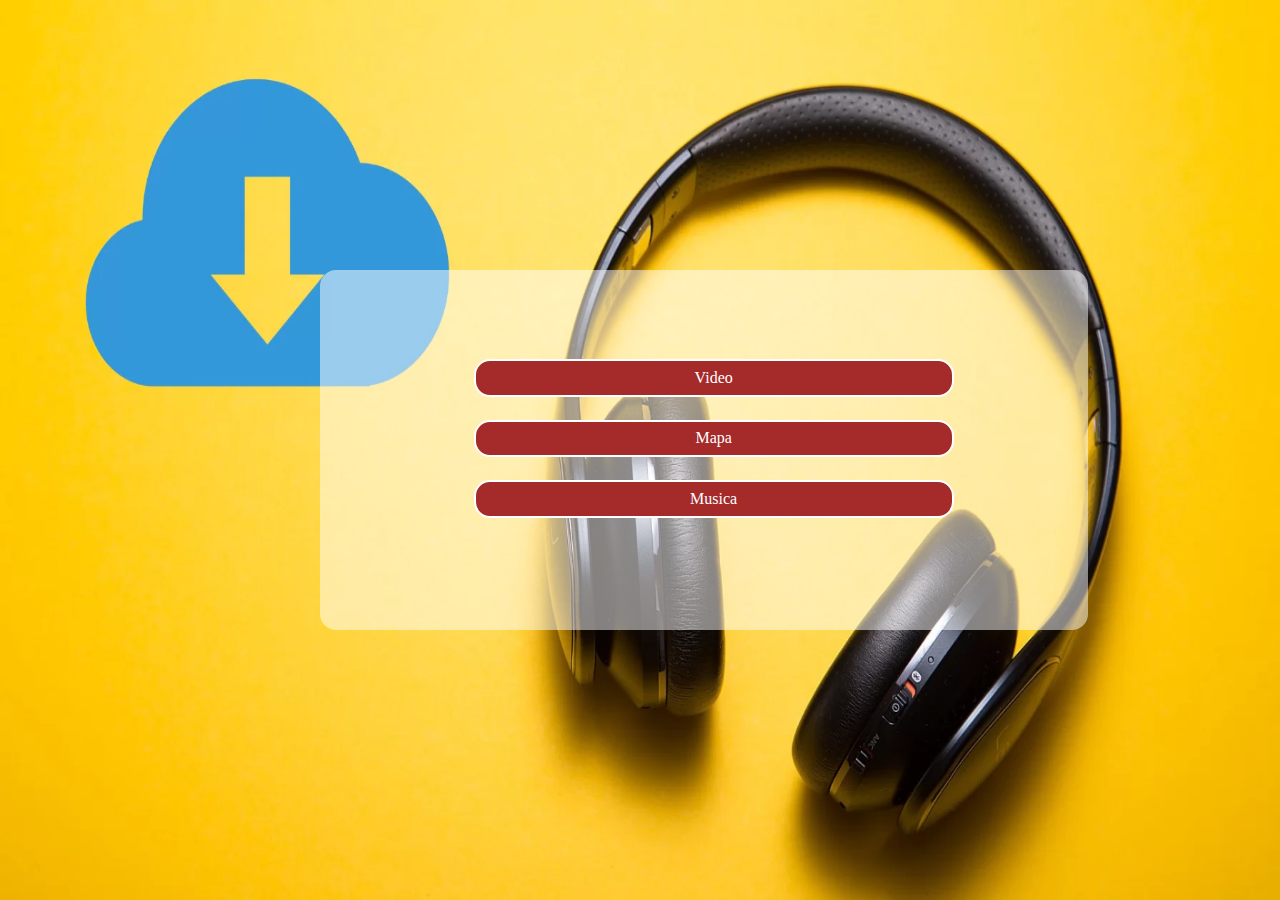
<file: index.html>
<!DOCTYPE html>
<html>
<head>
	<meta charset="utf-8">
	<meta name="viewport" content="width=device-width, initial-scale=1">
	<title>Aula 17_03</title>
	<meta name="author" content="adazeze">
	<meta name="keywords" content="mapa,vídeo,música">
	<meta name="description" content="uma página sobre HTML e CSS">
	<link rel="icon" href="img/video.png">
	<link rel="stylesheet" type="text/css" href="css/estilo.css">

</head>
<body>
	<section class="menu">
		<div>
			<a href="video.html">Video</a>
		</div>
		<div>
			<a href="mapa.html">Mapa</a>
		</div>
		<div>
			<a href="musica.html">Musica</a>
		</div>
	</section>

</body>
</html>
</file>
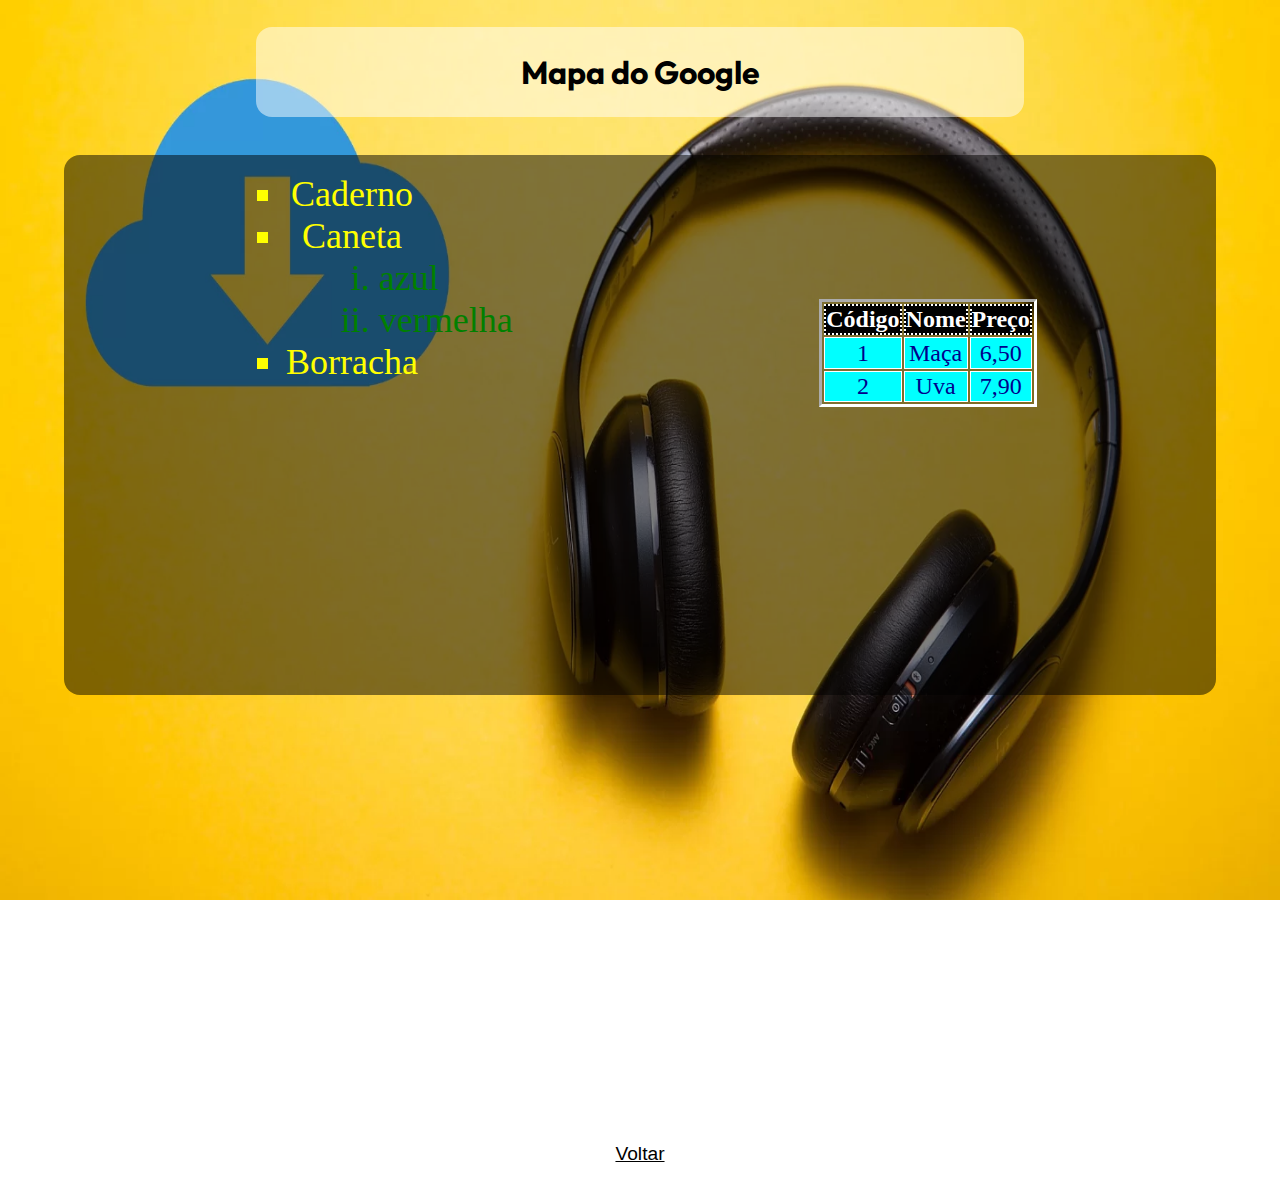
<file: mapa.html>
<!DOCTYPE html>
<html>
<head>
	<meta charset="utf-8">
	<meta name="viewport" content="width=device-width, initial-scale=1">
	<title>Aula 17_03</title>
	<link rel="icon" href="img/video.png">
	<link rel="stylesheet" type="text/css" href="css/estilo.css">
</head>
<body>
	<section class="cabecalho">
		<h1>Mapa do Google</h1>
	</section>
	<section class="conteudo">
		<div>
		<ul>
			<li>Caderno</li>
			<li>Caneta
				<ol>
					<li>azul</li>
					<li>vermelha</li>
				</ol>
			</li>
			<li>Borracha</li>
		</ul>
		</div>
		<div>
			<table>
				<thead>
					<tr>
						<th>Código</th>
						<th>Nome</th>
						<th>Preço</th>
					</tr>
				</thead>
				<tbody>
					<tr>				
						<td>1</td>
						<td>Maça</td>
						<td>6,50</td>
					</tr>
					<tr>			
						<td>2</td>
						<td>Uva</td>
						<td>7,90</td>
					</tr>
				</tbody>
			</table>
		</div>
	</section>
	<section class="mapa">
		<iframe src="https://www.google.com/maps/embed?pb=!1m18!1m12!1m3!1d3613.2499822138807!2d-50.1695107!3d-25.093397900000003!2m3!1f0!2f0!3f0!3m2!1i1024!2i768!4f13.1!3m3!1m2!1s0x94e81a1338c2ca9d%3A0x4dd4827f11995364!2sFaculdade%20Senac%20Ponta%20Grossa!5e0!3m2!1spt-BR!2sbr!4v1742411617619!5m2!1spt-BR!2sbr" width="600" height="450" style="border:0;" allowfullscreen="" loading="lazy" referrerpolicy="no-referrer-when-downgrade"></iframe>
	</section>
	<section class="link">
		<div>
			<a href="index.html">Voltar</a>
		</div>
	</section>
</body>
</html>
</file>
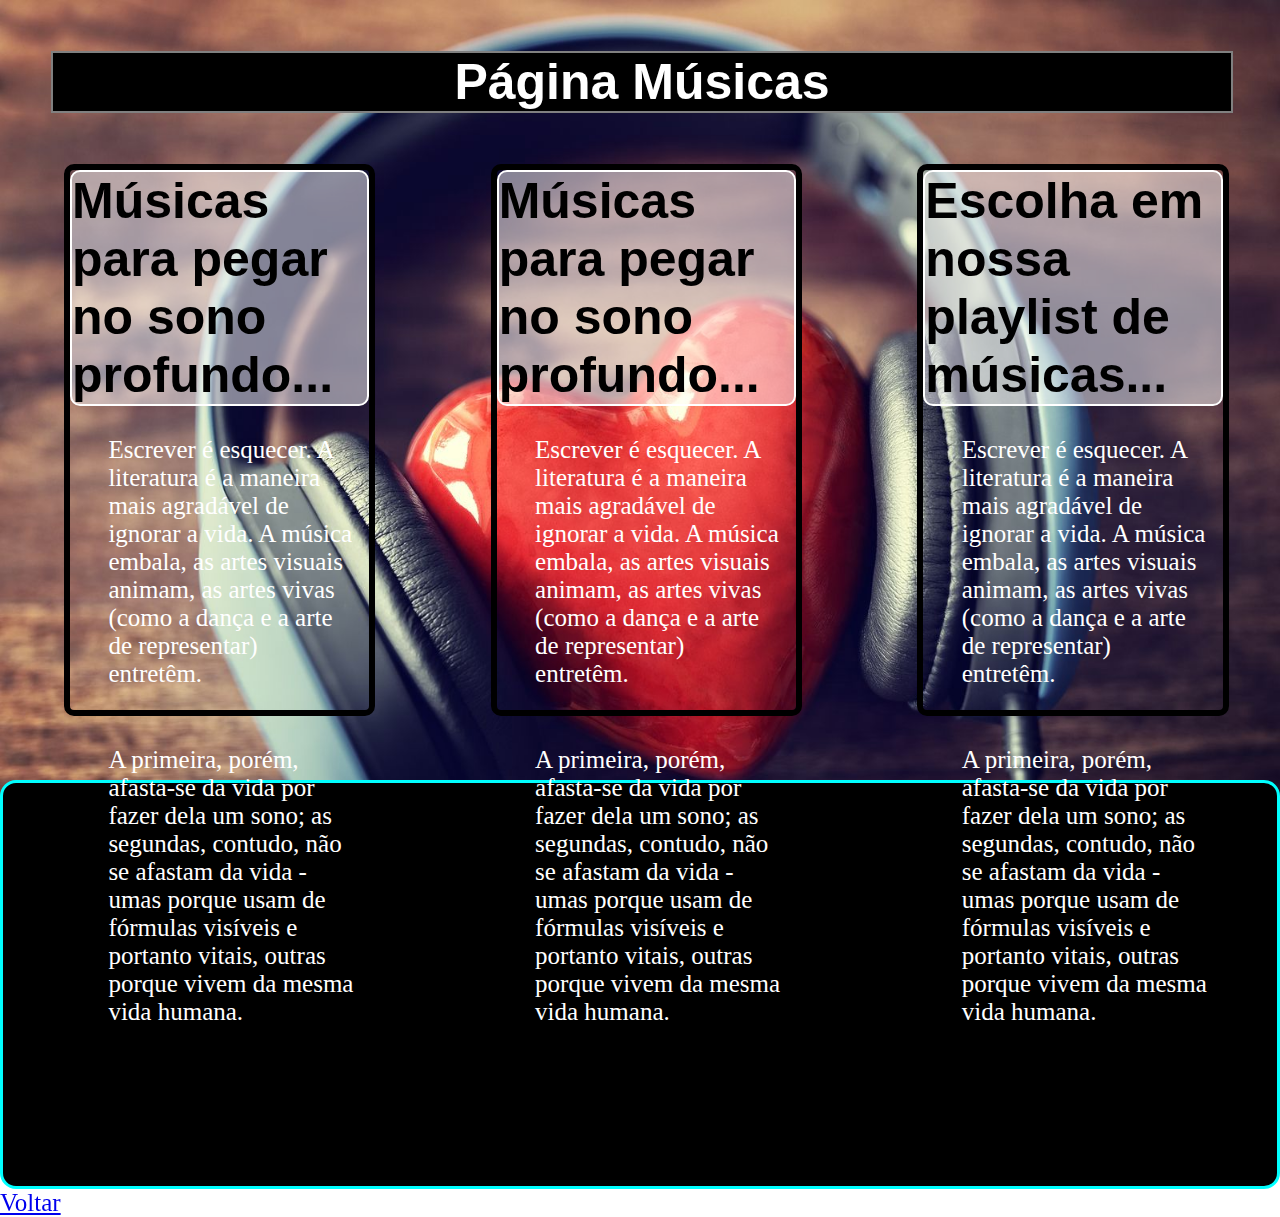
<file: musica.html>
<!DOCTYPE html>
<html>
<head>
	<meta charset="utf-8">
	<meta name="viewport" content="width=device-width, initial-scale=1">
	<title>Página Músicas</title>
	<link rel="icon" href="img/video.png">
	<link rel="stylesheet" type="text/css" href="css/estilo2.css">
</head>
<body>
	<section class="topo">
		<h1>Página Músicas</h1>
	</section>
	<section class="cabecalho">
		<div id="texto">

			<h1>Músicas para pegar no sono profundo...</h1>

			<p>Escrever é esquecer. A literatura é a maneira mais agradável de ignorar a vida. 
			A música embala, as artes visuais animam, as artes vivas (como a dança e a arte de representar) entretêm.</p>
				<br>
			<p>A primeira, porém, afasta-se da vida por fazer dela um sono; as segundas, 
			contudo, não se afastam da vida - umas porque usam de fórmulas visíveis e portanto vitais, 
			outras porque vivem da mesma vida humana.</p>
		</div>
				<div id="texto">
			<h1>Músicas para pegar no sono profundo...</h1>

			<p>Escrever é esquecer. A literatura é a maneira mais agradável de ignorar a vida. 
			A música embala, as artes visuais animam, as artes vivas (como a dança e a arte de representar) entretêm.</p>
				<br>
			<p>A primeira, porém, afasta-se da vida por fazer dela um sono; as segundas, 
			contudo, não se afastam da vida - umas porque usam de fórmulas visíveis e portanto vitais, 
			outras porque vivem da mesma vida humana.</p>
		</div>
				<div id="texto">
			<h1>Escolha em nossa playlist de músicas...</h1>

			<p>Escrever é esquecer. A literatura é a maneira mais agradável de ignorar a vida. 
			A música embala, as artes visuais animam, as artes vivas (como a dança e a arte de representar) entretêm.</p>
				<br>
			<p>A primeira, porém, afasta-se da vida por fazer dela um sono; as segundas, 
			contudo, não se afastam da vida - umas porque usam de fórmulas visíveis e portanto vitais, 
			outras porque vivem da mesma vida humana.</p>
		</div>
	</section>
	<section>
		<a href="Clique"></a>
	</section>
	<section class="video">
			<iframe class="box-video" width="560" height="275" src="https://www.youtube.com/embed/vOM6jdWISLg?si=jl2zxAaFgSWogjmg" title="YouTube video player" frameborder="0" allow="accelerometer; autoplay; clipboard-write; encrypted-media; gyroscope; picture-in-picture; web-share" referrerpolicy="strict-origin-when-cross-origin" allowfullscreen></iframe>
		
			<iframe class="box-video" width="560" height="275" src="https://www.youtube.com/embed/vOM6jdWISLg?si=jl2zxAaFgSWogjmg" title="YouTube video player" frameborder="0" allow="accelerometer; autoplay; clipboard-write; encrypted-media; gyroscope; picture-in-picture; web-share" referrerpolicy="strict-origin-when-cross-origin" allowfullscreen></iframe>

			<iframe class="box-video" width="560" height="275" src="https://www.youtube.com/embed/vOM6jdWISLg?si=jl2zxAaFgSWogjmg" title="YouTube video player" frameborder="0" allow="accelerometer; autoplay; clipboard-write; encrypted-media; gyroscope; picture-in-picture; web-share" referrerpolicy="strict-origin-when-cross-origin" allowfullscreen></iframe>

			<iframe class="box-video" width="560" height="275" src="https://www.youtube.com/embed/vOM6jdWISLg?si=jl2zxAaFgSWogjmg" title="YouTube video player" frameborder="0" allow="accelerometer; autoplay; clipboard-write; encrypted-media; gyroscope; picture-in-picture; web-share" referrerpolicy="strict-origin-when-cross-origin" allowfullscreen></iframe>

			<iframe class="box-video" width="560" height="275" src="https://www.youtube.com/embed/vOM6jdWISLg?si=jl2zxAaFgSWogjmg" title="YouTube video player" frameborder="0" allow="accelerometer; autoplay; clipboard-write; encrypted-media; gyroscope; picture-in-picture; web-share" referrerpolicy="strict-origin-when-cross-origin" allowfullscreen></iframe>

			<iframe class="box-video" width="560" height="275" src="https://www.youtube.com/embed/vOM6jdWISLg?si=jl2zxAaFgSWogjmg" title="YouTube video player" frameborder="0" allow="accelerometer; autoplay; clipboard-write; encrypted-media; gyroscope; picture-in-picture; web-share" referrerpolicy="strict-origin-when-cross-origin" allowfullscreen></iframe>
	</section>
		<section class="link">
		<div>
			<a href="index.html">Voltar</a>
		</div>
	</section>
</body>
</html>
</file>
<file: css/estilo.css>
@import url('https://fonts.googleapis.com/css2?family=Outfit:wght@100..900&display=swap');

*{
	margin: 0px;
	padding: 0px;
}
body{
	background-image: url(../img/imagem-musica2.webp);
	background-repeat: no-repeat;
	background-size:100vw 100vh;
	background-attachment: fixed;
}
section{
	display: flex;
	justify-content: center;
}
section.menu{
	width: 60vw;
	height: 40vh;
	margin-left: 25vw;
	background-color: rgb(255, 255, 255, 0.5);
	margin-top: 30vh;
	border-radius: 16px;
	flex-direction: column;
	text-align: center;

}
section.menu div{
	width: 60%;
	background-color: brown;
	border: 2px solid white;
	margin-left: 20%;
	margin-bottom: 3%;
	border-radius: 16px;
	padding: 1%;
}
section.menu div a{
	text-decoration: none;
	color: white;
	display: block;
}
section.menu div:hover{
	background-color: yellow;
}
section.menu div:hover a{
	color: blue;
}
section.cabecalho{
	width: 60vw;
	height: 10vh;
	margin-left: 20vw;
	background-color: rgb(255,255,255,0.5);
	border-radius: 16px;
	margin-top: 3vh;
	flex-direction: column;
	text-align: center;
}
section.cabecalho h1{
	font-family: "Outfit", sans-serif;
	font-size: 2em;
}
section.conteudo{
	width: 90vw;
	height: 60vh;
	margin-left: 5vw;
	background-color: rgb(0, 0, 0,0.5);
	border-radius: 16px;
	margin-top: 3vh;
}
#texto{
	width: 50%;
	height: 100%;
	text-align: center;
	display: flex;
	justify-content: center;
	flex-direction: column;

}
#texto p{
	font-size: 1rem;
	font-family: "Lucida Handwriting",cursive;
	color: orange;
}
#video{
	width: 50%;
	height: 100%;
}
#video video{
	width: 90%;
	height: 90%;
	margin: 5%;
}
@media (min-width: 800px){
section.link{
	width: 60vw;
	height: 10vh;
	background-color: rgb(255,255,255,0.5);
	margin-left: 20vw;
	flex-direction: column;
	border-radius: 16px;
	margin-top: 3vh;
	text-align: center;
}
section.link div a{
	font-family:sans-serif;
	font-size: 1.2rem;
	color: black;
}}
@media (max-width: 700px){
section.link{
	width: 90vw;
	height: 10vh;
	background-color: rgb(255,255,255,0.5);
	margin-left: 20vw;
	flex-direction: column;
	border-radius: 16px;
	margin-top: 3vh;
	text-align: center;
}
section.link div a{
	font-family:sans-serif;
	font-size: 1.2rem;
	color: black;
}}
section.conteudo{
	color: yellow;
	font-size: 1.5em;
	margin-top: 3%;
}
section.conteudo ul{
	color:  yellow;
	font-size: 1.5em;
	margin-top: 3%;
	list-style-type: square;
	/* square -quadrado circle-círculo disc-bolinha
	numeric-números lower-alpha-letras minúsculas
	lower-roman - romanos minúsculos
	upper-roman - romanos maiúsculas
	none - nenhum*/
	/* list-style-image:url(endereço/imagem.extensão)*/
}
section.conteudo ul li ol{
	list-style-type: lower-roman;
	margin-left: 70%;
	color: green;
}
section.conteudo div{
	width: 50%;
	height: 100%;
	text-align: center;
	display: flex;
	justify-content: center;
}
section.conteudo div table{
	border: 3px inset white;
	height: 20%;
	margin-top: 25%;
}
section.conteudo div table th{
	background-color: black;
	color: white;
	border: 2px dotted white;
}
section.conteudo div table td{
	background-color: cyan;
	color: darkblue;
	border: 1px solid white;
}
section.mapa{
	width: 60vw;
	height: 40vh;
	margin-top: 3vh;
	margin-left: 20vw;
}
section.mapa iframe{
	width: 100%;
	height: 100%;
}
</file>
<file: css/estilo2.css>
@import url('https://fonts.googleapis.com/css2?family=Roboto:ital,wght@0,100..900;1,100..900&display=swap');

*{
	margin: 0px;
	padding: 0px;
}
section.cabecalho{
	display: flex;
	justify-content: center;
}
section.texto h1{
	border: 2px solid white;
	font-size: 30px;
}
section.cabecalho h1{
	border: 2px solid white;
	font-family: sans-serif;
	background-color: rgb(255,255,255,0.5);
	border-radius: 10px;

}
section.cabecalho h1 p{
	padding: 5%;
	border: 2px solid yellow;
	border-radius: 10px;
	margin-left: 20vw;
	margin-top: 5%;
	font-size: 30px;
}
section.cabecalho div:hover{
	background-color: cyan;

}
body{
	font-family: font-family: "Roboto", sans-serif;
	background-image: url(../img/imagem-musica.jpg);
	background-repeat: no-repeat;
	background-attachment: fixed;
	background-size: 100vw 100vh;
	font-size: 25px;

}
section div p{
	color: white;
	margin-top: 10%;
	margin-left: 3vw;
	margin-right: 1vw;

}
#texto{
	width: 50vw;
	height: 60vh;
	margin-left: 5vw;
	border: 6px solid black;
	margin-top: 4%;
	margin-right: 4vw;
	border-radius: 10px;

}
section.video{
	display: flex;
	padding: 4vw;
	margin-top: 5%;
	display: flex;
	justify-content: center;
	border: 3px solid cyan;
	border-radius: 16px;
	background-color: black;

}
section.video iframe{
	display: flex;
	justify-content: center;
	padding: 1vw;
}
section.topo h1{
	margin-left: 4vw;
	font-family: sans-serif;
	margin-top: 4%;
	border: 2px solid gray;
	width: 92vw;
	background-color: black;
	color: white;
	display: flex;
	justify-content: center;


}
@media (max-width: 800px){
#texto{
	width: 100vw;
	height: 100vh;
	margin-left: 5vw;
	border: 6px solid black;
	margin-top: 4%;
	margin-right: 4vw;
	border-radius: 10px;
}
</file>
